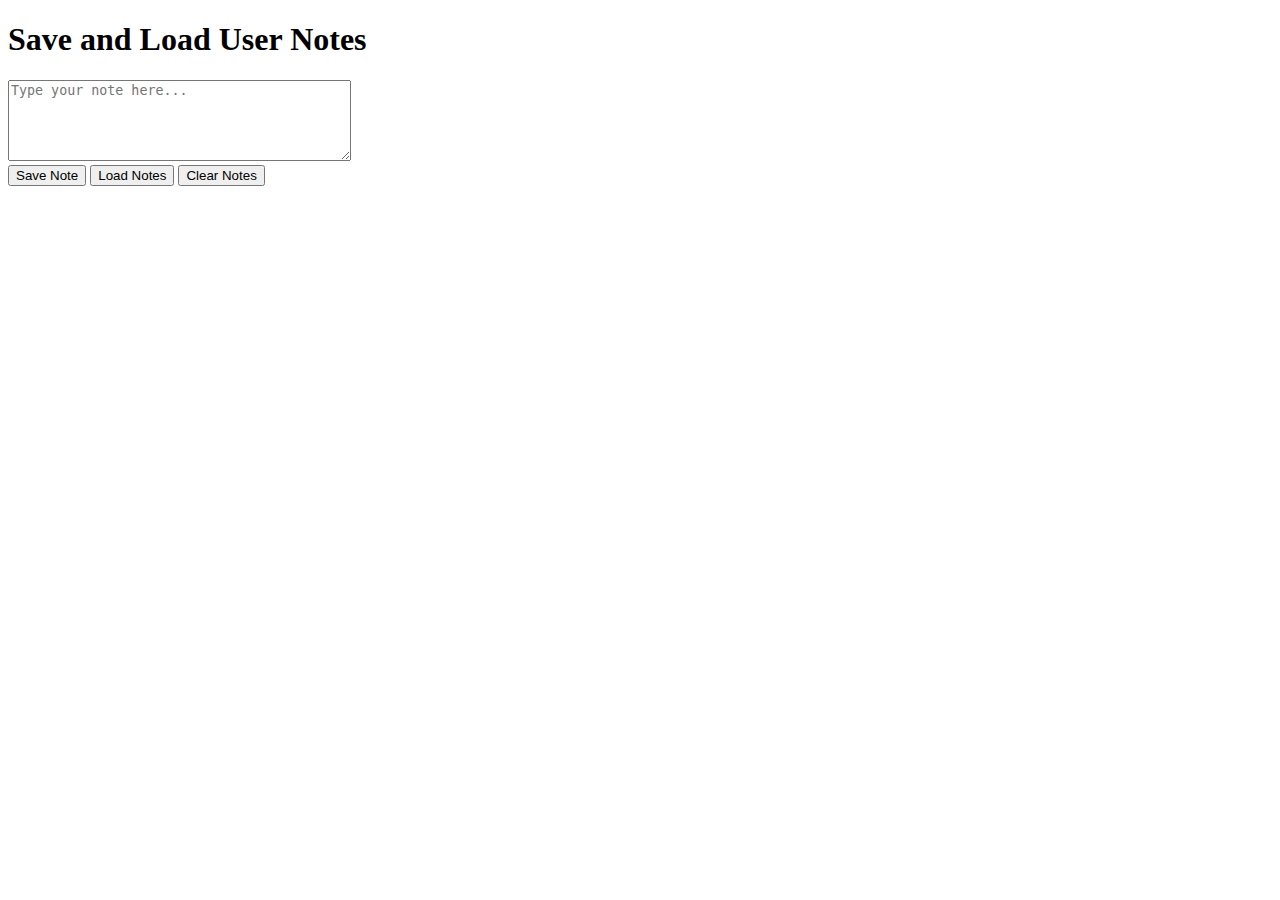
<file: Ques 11/index.html>
<!DOCTYPE html>
<html lang="en">
<head>
    <meta charset="UTF-8">
    <meta name="viewport" content="width=device-width, initial-scale=1.0">
    <title>Save and Load User Notes</title>
</head>
<body>
    <h1>Save and Load User Notes</h1>
    <textarea id="noteInput" rows="5" cols="40" placeholder="Type your note here..."></textarea><br>
    <button id="saveNote">Save Note</button>
    <button id="loadNote">Load Notes</button>
    <button id="clearNote">Clear Notes</button>

    <script>
        const saveButton = document.getElementById('saveNote');
        const loadButton = document.getElementById('loadNote');
        const clearButton = document.getElementById('clearNote');
        const noteInput = document.getElementById('noteInput');

        // On page load, check for saved note and display in textarea
        window.addEventListener('DOMContentLoaded', () => {
            const savedNote = localStorage.getItem('userNote');
            if (savedNote) {
                noteInput.value = savedNote;
            }
        });

        saveButton.addEventListener('click', () => {
            const noteText = noteInput.value.trim();
            if (noteText) {
                localStorage.setItem('userNote', noteText);
                alert('Note saved!');
            } else {
                alert('Please enter a note before saving.');
            }
        });

        loadButton.addEventListener('click', () => {
            const savedNote = localStorage.getItem('userNote');
            if (savedNote) {
                noteInput.value = savedNote;
            } else {
                alert('No saved note found.');
            }
        });

        clearButton.addEventListener('click', () => {
            localStorage.removeItem('userNote');
            noteInput.value = '';
            alert('Notes cleared!');
        });
    </script>
  
</body>
</html>
</file>
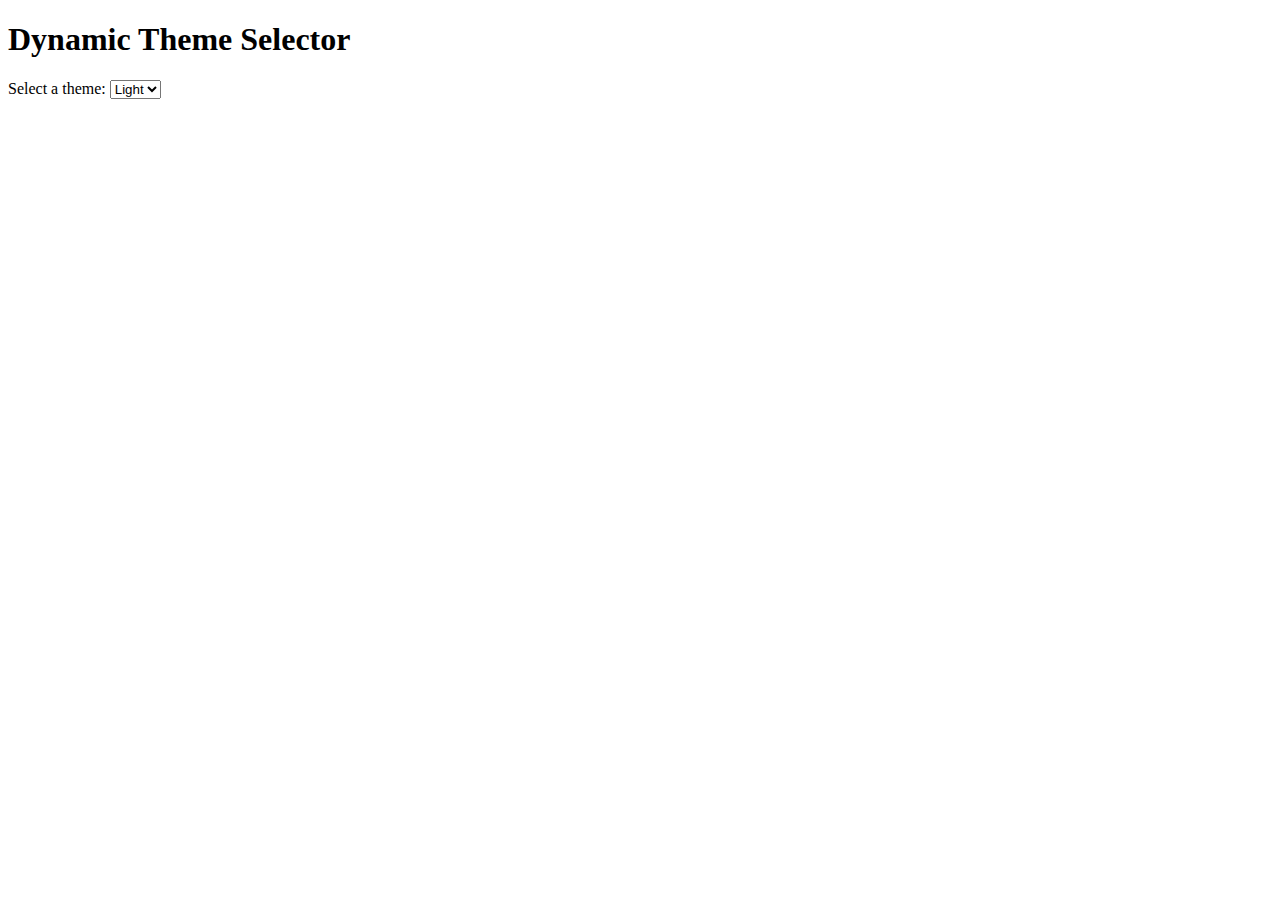
<file: Ques 12/index.html>
<!DOCTYPE html>
<html lang="en">
    <head>
        <meta charset="UTF-8" />
        <meta name="viewport" content="width=device-width, initial-scale=1.0" />
        <title>Dynamic Theme Selector</title>
        <style>
            body.light {
                background-color: #ffffff;
                color: #000000;
            }
            body.dark {
                background-color: #333333;
                color: #ffffff;
            }
            body.blue {
                background-color: #007BFF;
                color: #ffffff;
            }
        </style>
    </head>
    <body>
        <h1>Dynamic Theme Selector</h1>
        <form id="theme-form">
            <label for="theme">Select a theme:</label>
            <select id="theme" name="theme">
                <option value="light">Light</option>
                <option value="dark">Dark</option>
                <option value="blue">Blue</option>
            </select>
        </form>

        <script>
            const themeSelect = document.getElementById("theme");
            const body = document.body;
            const defaultTheme = "light";

            function setTheme(theme) {
                body.className = theme;
            }

            // Set theme on page load
            window.addEventListener("load", () => {
                const savedTheme = sessionStorage.getItem("theme") || defaultTheme;
                setTheme(savedTheme);
                themeSelect.value = savedTheme;
            });

            // Change theme and save to sessionStorage
            themeSelect.addEventListener("change", (event) => {
                const selectedTheme = event.target.value;
                setTheme(selectedTheme);
                sessionStorage.setItem("theme", selectedTheme);
            });
        </script>
    </body>
</html>
</file>
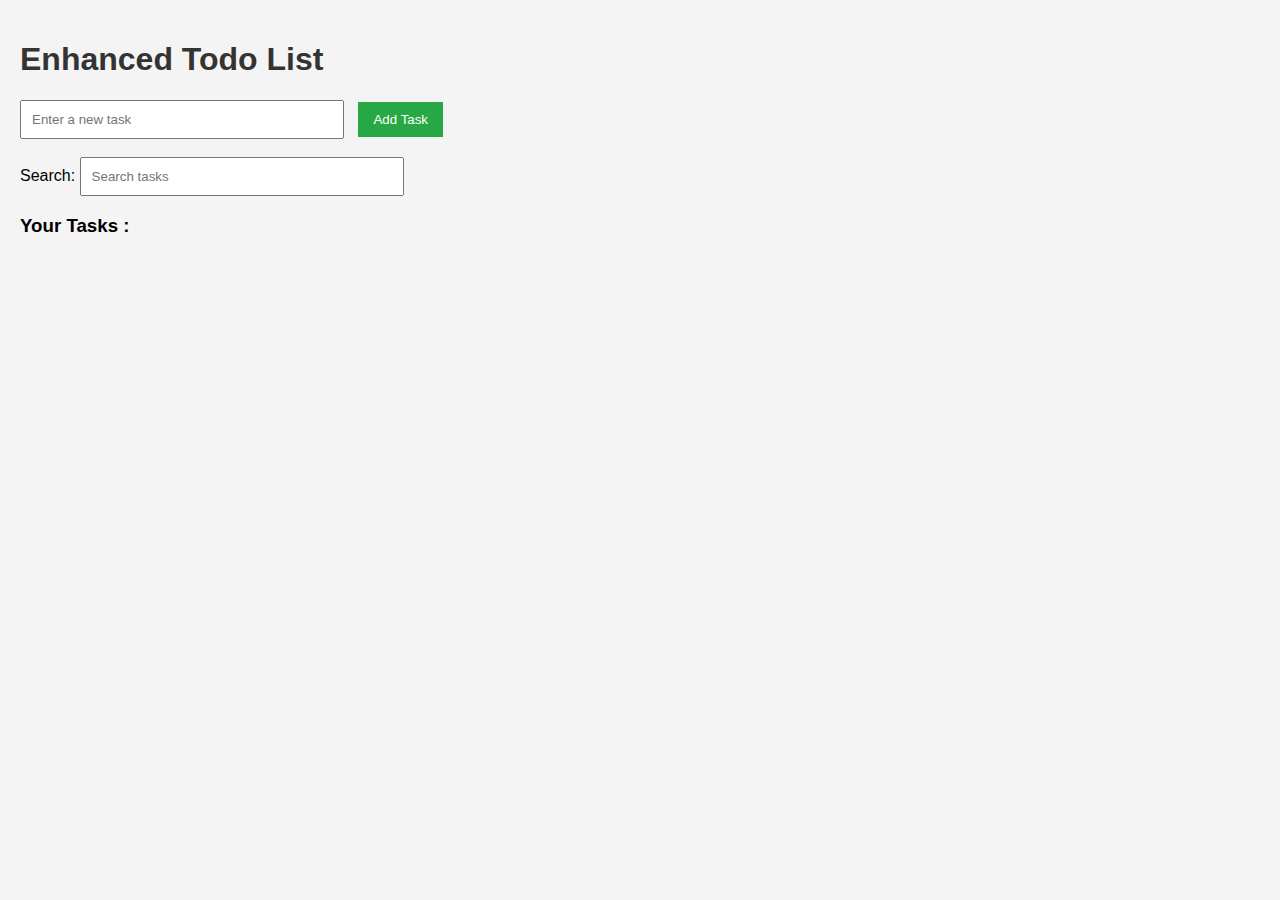
<file: Ques 13/index.html>
<!DOCTYPE html>
<html lang="en">
<head>
    <meta charset="UTF-8">
    <meta name="viewport" content="width=device-width, initial-scale=1.0">
    <title>Enhanced Todo List</title>
    <style>
        body {
            font-family: Arial, sans-serif;
            background-color: #f4f4f4;
            margin: 0;
            padding: 20px;
        }
        h1 {
            color: #333;
        }
        form {
            margin-bottom: 20px;
        }
        input[type="text"] {
            padding: 10px;
            width: 300px;
            margin-right: 10px;
        }
        button {
            padding: 10px 15px;
            background-color: #28a745;
            color: white;
            border: none;
            cursor: pointer;
        }
        button:hover {
            background-color: #218838;
        }
        ul {
            list-style-type: none;
            padding: 0;
        }
        li {
            background-color: #fff;
            margin-bottom: 10px;
            padding: 10px;
            border-radius: 5px;
            display: flex;
            align-items: center;
        }
    </style>
</head>
<body>
    <h1>Enhanced Todo List</h1>
    <form id="todo-form">
        <input type="text" id="todo-input" placeholder="Enter a new task" required>
        <button type="submit">Add Task</button><br><br>
        <label for="search">Search:</label>
        <input type="text" id="search-input" placeholder="Search tasks">
        <h3>Your Tasks :</h3>
        <ul id="taskLists"></ul> 
        

    <script>
        // Helper to get tasks from localStorage
        function getTasks() {
            return JSON.parse(localStorage.getItem('tasks') || '[]');
        }

        // Helper to save tasks to localStorage
        function saveTasks(tasks) {
            localStorage.setItem('tasks', JSON.stringify(tasks));
        }

        // Render tasks to the DOM
        function renderTasks(filter = '') {
            const tasks = getTasks();
            const taskList = document.getElementById('taskLists');
            taskList.innerHTML = '';
            tasks
                .filter(task => task.text.toLowerCase().includes(filter.toLowerCase()))
                .forEach(task => {
                    const li = document.createElement('li');
                    li.style.display = 'flex';
                    li.style.alignItems = 'center';

                    const checkbox = document.createElement('input');
                    checkbox.type = 'checkbox';
                    checkbox.checked = task.completed;
                    checkbox.addEventListener('change', () => {
                        task.completed = checkbox.checked;
                        saveTasks(tasks);
                        renderTasks(document.getElementById('search-input').value);
                    });

                    const span = document.createElement('span');
                    span.textContent = task.text;
                    span.style.margin = '0 8px';
                    if (task.completed) {
                        span.style.textDecoration = 'line-through';
                        span.style.color = '#888';
                    }

                    const removeBtn = document.createElement('button');
                    removeBtn.textContent = 'Remove';
                    removeBtn.style.marginLeft = 'auto';
                    removeBtn.addEventListener('click', () => {
                        const idx = tasks.findIndex(t => t.id === task.id);
                        if (idx > -1) {
                            tasks.splice(idx, 1);
                            saveTasks(tasks);
                            renderTasks(document.getElementById('search-input').value);
                        }
                    });

                    li.appendChild(checkbox);
                    li.appendChild(span);
                    li.appendChild(removeBtn);
                    taskList.appendChild(li);
                });
        }

        // Add task event
        document.getElementById('todo-form').addEventListener('submit', function(e) {
            e.preventDefault();
            const input = document.getElementById('todo-input');
            const text = input.value.trim();
            if (text) {
                const tasks = getTasks();
                tasks.push({
                    id: Date.now().toString() + Math.random().toString(36).substr(2, 5),
                    text,
                    completed: false
                });
                saveTasks(tasks);
                input.value = '';
                renderTasks(document.getElementById('search-input').value);
            }
        });

        // Search event
        document.getElementById('search-input').addEventListener('input', function() {
            renderTasks(this.value);
        });

        // Initial render
        renderTasks();
    </script>
</body>
</html>
</file>
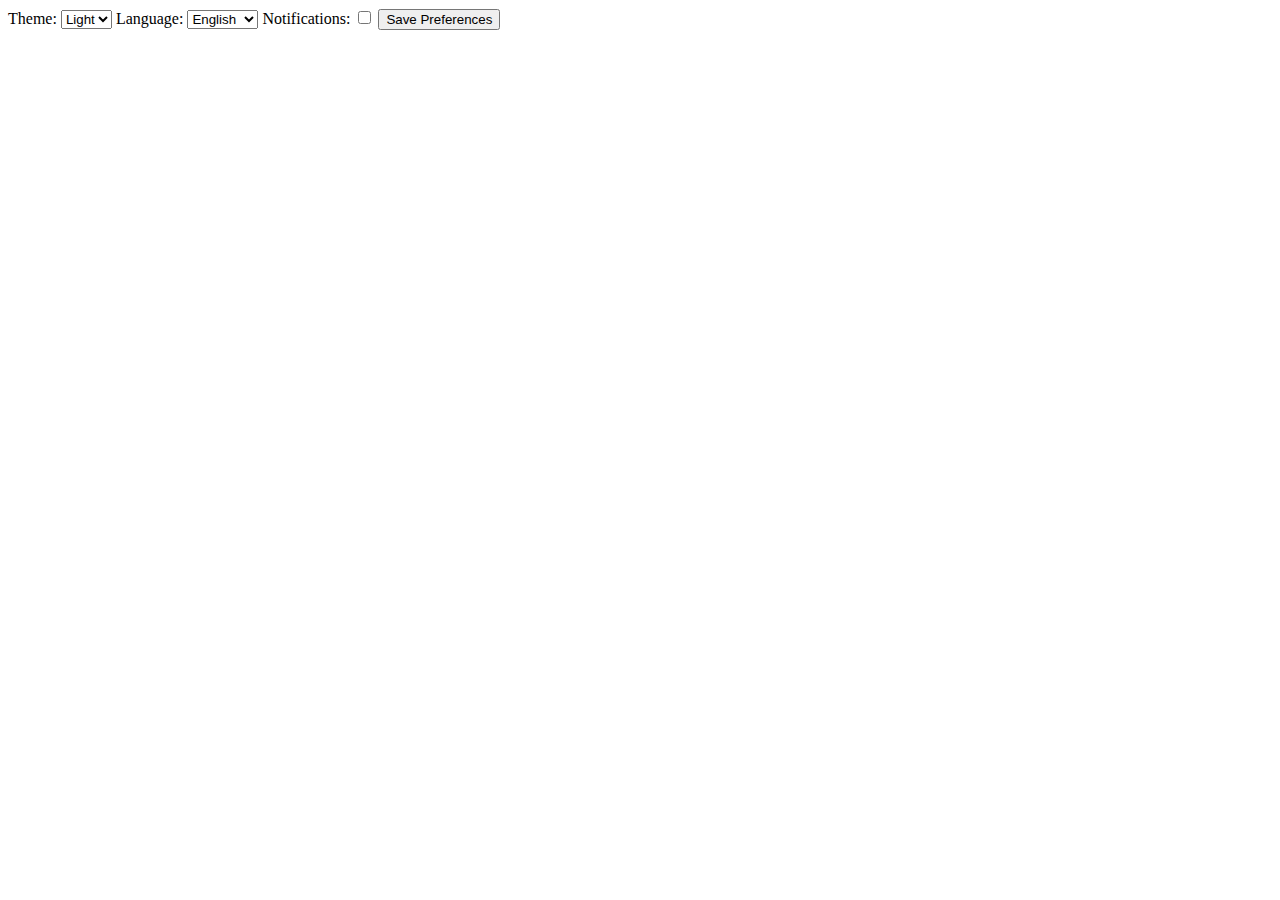
<file: Ques 14/index.html>
<!DOCTYPE html>
<html lang="en">
  <head>
    <meta charset="UTF-8" />
    <meta name="viewport" content="width=device-width, initial-scale=1.0" />
    <title>Dynamic Form with localStorage</title>
    <style>
      body.light {
        background: #fff;
        color: #222;
      }
      body.dark {
        background: #222;
        color: #fff;
      }
    </style>
  </head>
  <body>
    <form id="preferencesForm">
      <label for="theme">Theme:</label>
      <select id="theme">
        <option value="light">Light</option>
        <option value="dark">Dark</option>
      </select>

      <label for="language">Language:</label>
      <select id="language">
        <option value="en">English</option>
        <option value="es">Spanish</option>
      </select>

      <label for="notifications">Notifications:</label>
      <input type="checkbox" id="notifications" />

      <button type="submit">Save Preferences</button>
    </form>

    <script>
      // Get references to form elements
      const form = document.getElementById("preferencesForm");
      const themeSelect = document.getElementById("theme");
      const languageSelect = document.getElementById("language");
      const notificationsCheckbox = document.getElementById("notifications");

      // Helper function to apply the selected theme to the body
      function applyTheme(theme) {
        // Remove any existing theme classes
        document.body.classList.remove("light", "dark");
        // Add the selected theme as a class to the body
        document.body.classList.add(theme);
      }

      // Listen for form submission to save preferences
      form.addEventListener("submit", (e) => {
        e.preventDefault();
        const preferences = {
          theme: themeSelect.value,
          language: languageSelect.value,
          notifications: notificationsCheckbox.checked,
        };
        // Save preferences to localStorage
        localStorage.setItem("preferences", JSON.stringify(preferences));
        // Apply the selected theme immediately
        applyTheme(preferences.theme);
        alert("Preferences Saved!");
      });

      // On page load, load preferences from localStorage if available
      window.onload = () => {
        const storedPreferences = localStorage.getItem("preferences");
        if (storedPreferences) {
          // Parse the stored preferences
          const { theme, language, notifications } =
            JSON.parse(storedPreferences);
          // Set the form fields to the stored values
          themeSelect.value = theme;
          languageSelect.value = language;
          notificationsCheckbox.checked = notifications;
          // Apply the stored theme to the page
          applyTheme(theme);
        }
      };

    </script>
  </body>
</html>
</file>
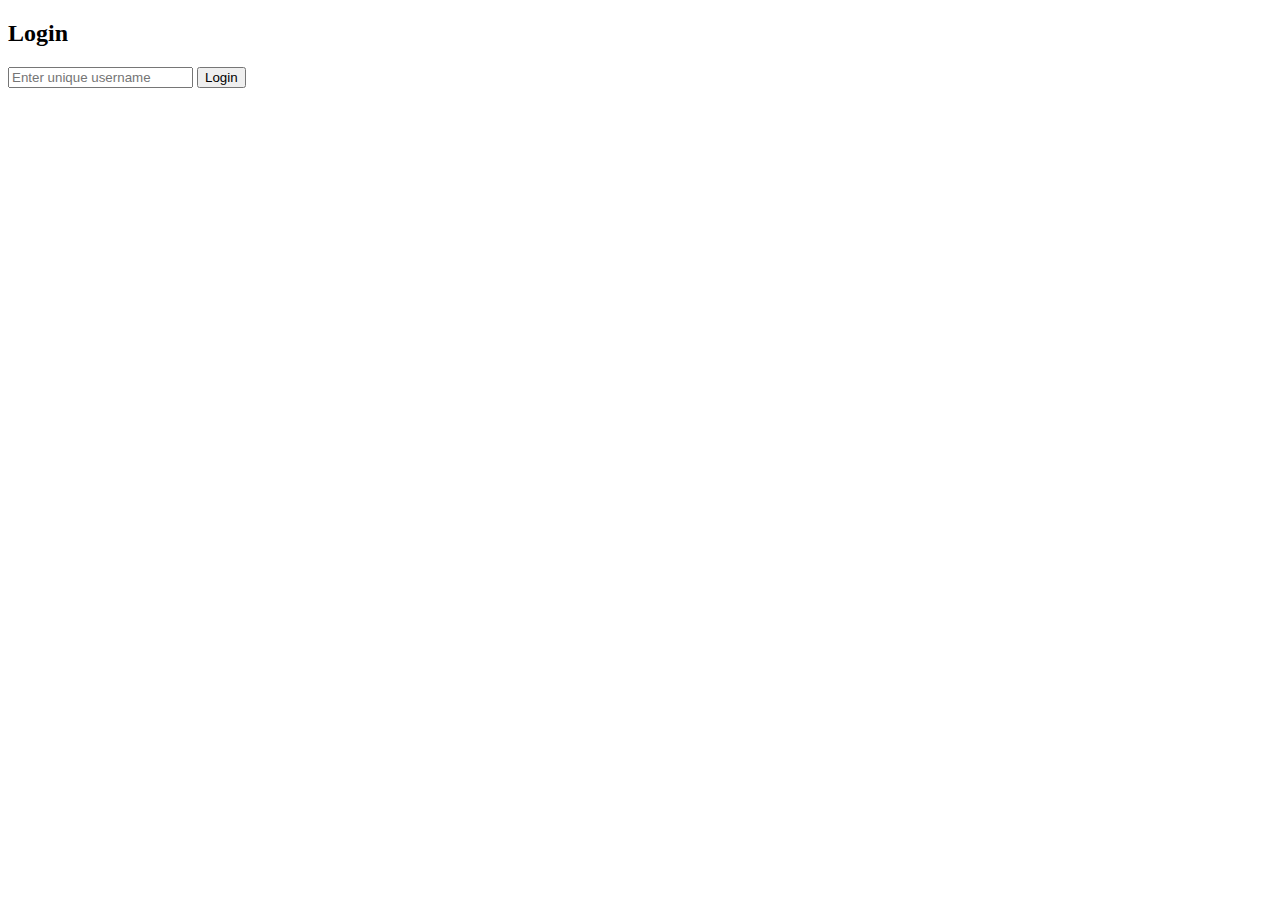
<file: Ques 15/index.html>
<!DOCTYPE html>
<html lang="en">
<head>
    <meta charset="UTF-8">
    <meta name="viewport" content="width=device-width, initial-scale=1.0">
    <title>Multi-User Shopping Cart</title>
    
</head>
<body>
    
<div id="login-section">
    <h2>Login</h2>
    <input type="text" id="username" placeholder="Enter unique username" />
    <button id="login-btn">Login</button>
    <div id="login-error" style="color:red;"></div>
</div>

<div id="cart-section" style="display:none;">
    <h2>Shopping Cart (<span id="current-user"></span>)</h2>
    <button id="logout-btn">Logout</button>
    <form id="add-item-form">
        <input type="text" id="item-name" placeholder="Item name" required />
        <input type="number" id="item-price" placeholder="Price" min="0.01" step="0.01" required />
        <input type="number" id="item-quantity" placeholder="Quantity" min="1" required />
        <button type="submit">Add Item</button>
    </form>
    <table border="1" id="cart-table" style="width:100%; margin-top:10px;">
        <thead>
            <tr>
                <th>Item Name</th>
                <th>Price ($)</th>
                <th>Quantity</th>
                <th>Total ($)</th>
                <th>Actions</th>
            </tr>
        </thead>
        <tbody id="cart-body">
        </tbody>
    </table>
    <h3>Total Cost: $<span id="total-cost">0.00</span></h3>
</div>

<script>
const loginSection = document.getElementById('login-section');
const cartSection = document.getElementById('cart-section');
const loginBtn = document.getElementById('login-btn');
const logoutBtn = document.getElementById('logout-btn');
const usernameInput = document.getElementById('username');
const loginError = document.getElementById('login-error');
const currentUserSpan = document.getElementById('current-user');
const addItemForm = document.getElementById('add-item-form');
const cartBody = document.getElementById('cart-body');
const totalCostSpan = document.getElementById('total-cost');

let currentUser = null;
let carts = {};

function loadCarts() {
    const data = localStorage.getItem('multiUserCarts');
    carts = data ? JSON.parse(data) : {};
}

function saveCarts() {
    localStorage.setItem('multiUserCarts', JSON.stringify(carts));
}

function renderCart() {
    cartBody.innerHTML = '';
    let total = 0;
    const cart = carts[currentUser] || [];
    cart.forEach((item, idx) => {
        const itemTotal = (item.price * item.quantity).toFixed(2);
        total += parseFloat(itemTotal);
        cartBody.innerHTML += `
            <tr>
                <td>${item.itemName}</td>
                <td><input type="number" min="0.01" step="0.01" value="${item.price}" data-idx="${idx}" class="edit-price" style="width:70px;" /></td>
                <td><input type="number" min="1" value="${item.quantity}" data-idx="${idx}" class="edit-quantity" style="width:50px;" /></td>
                <td>${itemTotal}</td>
                <td>
                    <button data-idx="${idx}" class="remove-btn">Remove</button>
                </td>
            </tr>
        `;
    });
    totalCostSpan.textContent = total.toFixed(2);
}

function showCart() {
    loginSection.style.display = 'none';
    cartSection.style.display = '';
    currentUserSpan.textContent = currentUser;
    renderCart();
}

function showLogin() {
    cartSection.style.display = 'none';
    loginSection.style.display = '';
    usernameInput.value = '';
    loginError.textContent = '';
}

loginBtn.onclick = function() {
    const username = usernameInput.value.trim();
    if (!username) {
        loginError.textContent = 'Username required.';
        return;
    }
    loadCarts();
    if (!carts[username]) {
        carts[username] = [];
        saveCarts();
    }
    currentUser = username;
    showCart();
};

logoutBtn.onclick = function() {
    currentUser = null;
    showLogin();
};

addItemForm.onsubmit = function(e) {
    e.preventDefault();
    const itemName = document.getElementById('item-name').value.trim();
    const price = parseFloat(document.getElementById('item-price').value);
    const quantity = parseInt(document.getElementById('item-quantity').value, 10);

    if (!itemName || isNaN(price) || price <= 0 || isNaN(quantity) || quantity < 1) {
        alert('Please enter valid item details.');
        return;
    }

    const cart = carts[currentUser];
    const existing = cart.find(item => item.itemName.toLowerCase() === itemName.toLowerCase());
    if (existing) {
        existing.quantity += quantity;
        existing.price = price; // update price if changed
    } else {
        cart.push({ itemName, price, quantity });
    }
    saveCarts();
    renderCart();
    addItemForm.reset();
};

cartBody.onclick = function(e) {
    if (e.target.classList.contains('remove-btn')) {
        const idx = e.target.getAttribute('data-idx');
        carts[currentUser].splice(idx, 1);
        saveCarts();
        renderCart();
    }
};

cartBody.oninput = function(e) {
    const idx = e.target.getAttribute('data-idx');
    if (e.target.classList.contains('edit-quantity')) {
        let val = parseInt(e.target.value, 10);
        if (isNaN(val) || val < 1) {
            e.target.value = carts[currentUser][idx].quantity;
            return;
        }
        carts[currentUser][idx].quantity = val;
        saveCarts();
        renderCart();
    }
    if (e.target.classList.contains('edit-price')) {
        let val = parseFloat(e.target.value);
        if (isNaN(val) || val <= 0) {
            e.target.value = carts[currentUser][idx].price;
            return;
        }
        carts[currentUser][idx].price = val;
        saveCarts();
        renderCart();
    }
};



showLogin();
</script>
</body>
</html>
</file>
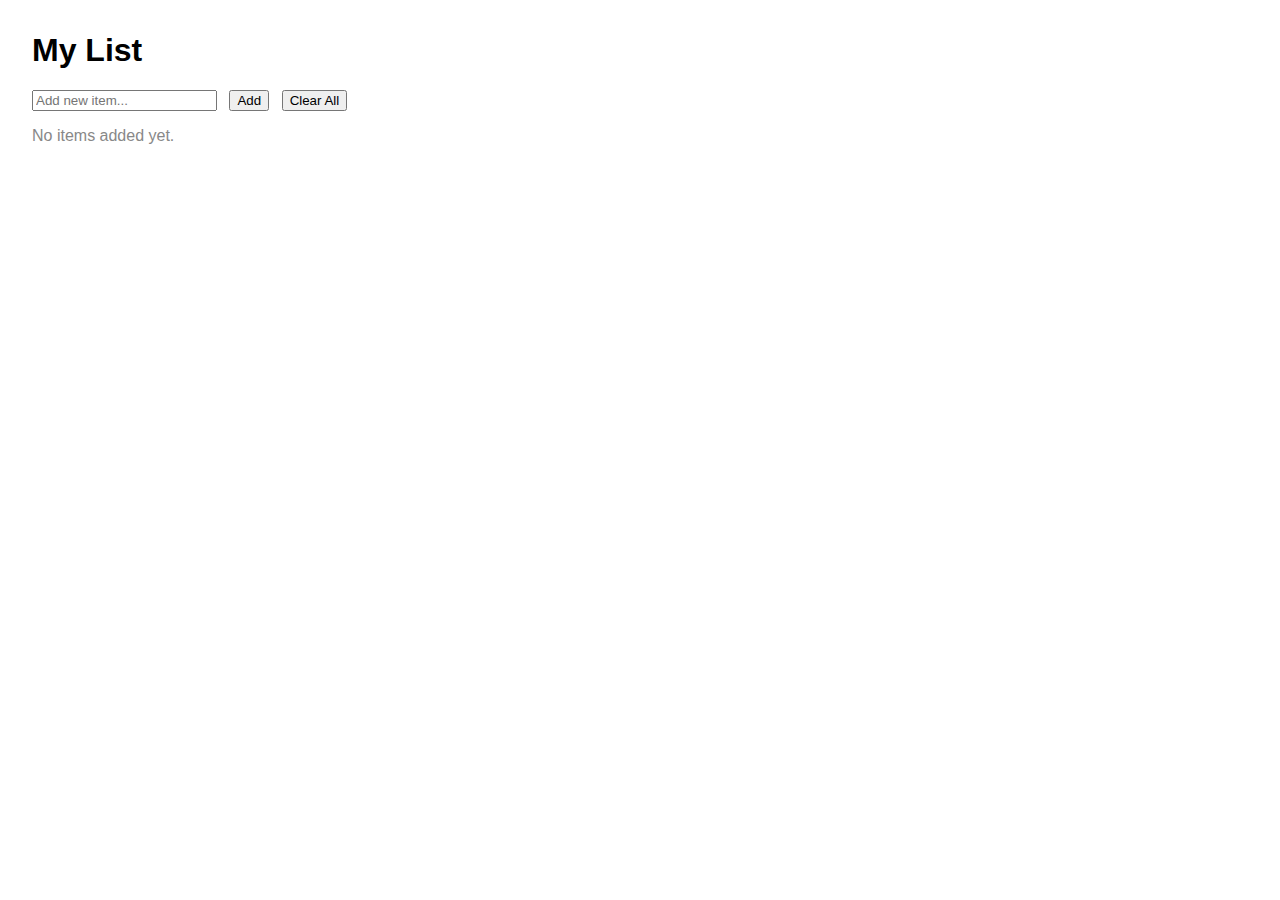
<file: Ques 16/index.html>
<!DOCTYPE html>
<html lang="en">
  <head>
    <meta charset="UTF-8" />
    <meta name="viewport" content="width=device-width, initial-scale=1.0" />
    <title>Persistent List App</title>
    <style>
      body {
        font-family: Arial, sans-serif;
        margin: 2rem;
      }
      #items {
        margin: 1rem 0;
      }
      li {
        margin-bottom: 0.5rem;
      }
      .empty {
        color: #888;
      }
      button {
        margin-left: 0.5rem;
      }
    </style>
  </head>
  <body>
    <h1>My List</h1>
    <input type="text" id="itemInput" placeholder="Add new item..." />
    <button id="addBtn">Add</button>
    <button id="clearBtn">Clear All</button>
    <ul id="items"></ul>
    <div id="emptyMsg" class="empty" style="display: none">
      No items added yet.
    </div>

    <script>
      const STORAGE_KEY = "persistentListItems";
      const itemsUl = document.getElementById("items");
      const input = document.getElementById("itemInput");
      const addBtn = document.getElementById("addBtn");
      const clearBtn = document.getElementById("clearBtn");
      const emptyMsg = document.getElementById("emptyMsg");

      let items = [];

      function saveItems() {
        localStorage.setItem(STORAGE_KEY, JSON.stringify(items));
      }

      function loadItems() {
        const data = localStorage.getItem(STORAGE_KEY);
        items = data ? JSON.parse(data) : [];
      }

      function renderItems() {
        itemsUl.innerHTML = "";
        if (items.length === 0) {
          emptyMsg.style.display = "";
        } else {
          emptyMsg.style.display = "none";
          items.forEach((item) => {
            const li = document.createElement("li");
            li.textContent = item;
            itemsUl.appendChild(li);
          });
        }
      }

      addBtn.onclick = function () {
        const value = input.value.trim();
        if (value) {
          items.push(value);
          saveItems();
          renderItems();
          input.value = "";
          input.focus();
        }
      };

      input.addEventListener("keydown", function (e) {
        if (e.key === "Enter") addBtn.onclick();
      });

      clearBtn.onclick = function () {
        if (confirm("Clear all items?")) {
          items = [];
          saveItems();
          renderItems();
        }
      };

      // Initialize
      loadItems();
      renderItems();
    </script>
  </body>
</html>
</file>
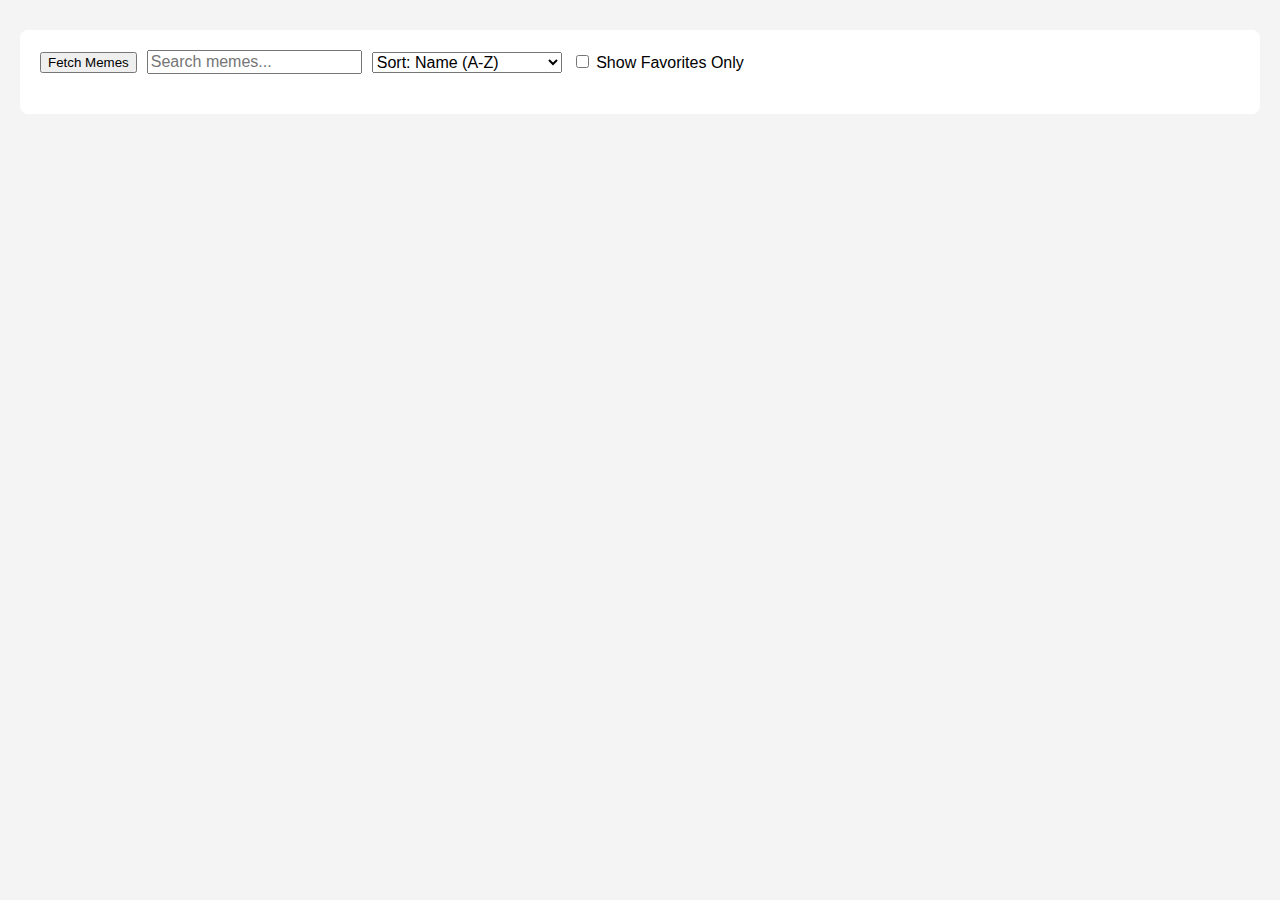
<file: Ques 18/index.html>
<!DOCTYPE html>
<html lang="en">
  <head>
    <meta charset="UTF-8" />
    <meta name="viewport" content="width=device-width, initial-scale=1.0" />
    <title>Meme Product Catalog</title>
    <link rel="stylesheet" href="style.css" />
    
  </head>
  <body>
    <div class="container">
      <div class="controls">
        <button id="fetchBtn">Fetch Memes</button>
        <input type="text" id="searchInput" placeholder="Search memes..." />
        <select id="sortSelect">
          <option value="name-asc">Sort: Name (A-Z)</option>
          <option value="name-desc">Sort: Name (Z-A)</option>
          <option value="width-asc">Sort: Width (Low-High)</option>
          <option value="width-desc">Sort: Width (High-Low)</option>
          <option value="height-asc">Sort: Height (Low-High)</option>
          <option value="height-desc">Sort: Height (High-Low)</option>
        </select>
        <label>
          <input type="checkbox" id="showFavsOnly" />
          Show Favorites Only
        </label>
      </div>
      <div id="grid" class="grid"></div>
    </div>
    <script src="script.js"></script>
  </body>
</html>
</file>
<file: Ques 18/style.css>
body {
        font-family: Arial, sans-serif;
        margin: 0;
        padding: 0;
        background: #f4f4f4;
      }
      .container {
        max-width: 1200px;
        margin: 30px auto;
        padding: 20px;
        background: #fff;
        border-radius: 8px;
      }
      .controls {
        display: flex;
        flex-wrap: wrap;
        gap: 10px;
        margin-bottom: 20px;
        align-items: center;
      }
      .controls input,
      .controls select,
      .controls label {
        font-size: 1rem;
      }
      .grid {
        display: grid;
        grid-template-columns: repeat(auto-fit, minmax(220px, 1fr));
        gap: 20px;
      }
      .meme-card {
        background: #fafafa;
        border-radius: 8px;
        box-shadow: 0 2px 8px #0001;
        padding: 10px;
        position: relative;
        display: flex;
        flex-direction: column;
        align-items: center;
      }
      .meme-card.favorite {
        border: 3px solid #ff9800;
      }
      .meme-card img {
        max-width: 100%;
        border-radius: 6px;
      }
      .meme-title {
        margin: 10px 0 5px;
        font-weight: bold;
        text-align: center;
      }
      .meme-info {
        font-size: 0.9em;
        color: #555;
        margin-bottom: 8px;
      }
      .fav-btn {
        background: #ff9800;
        color: #fff;
        border: none;
        border-radius: 4px;
        padding: 5px 10px;
        cursor: pointer;
      }
      .fav-btn.favorited {
        background: #e65100;
      }
      .badge {
        position: absolute;
        top: 10px;
        right: 10px;
        background: #ff9800;
        color: #fff;
        padding: 2px 8px;
        border-radius: 12px;
        font-size: 0.8em;
      }
      @media (max-width: 600px) {
        .controls {
          flex-direction: column;
          align-items: stretch;
        }
      }
</file>
